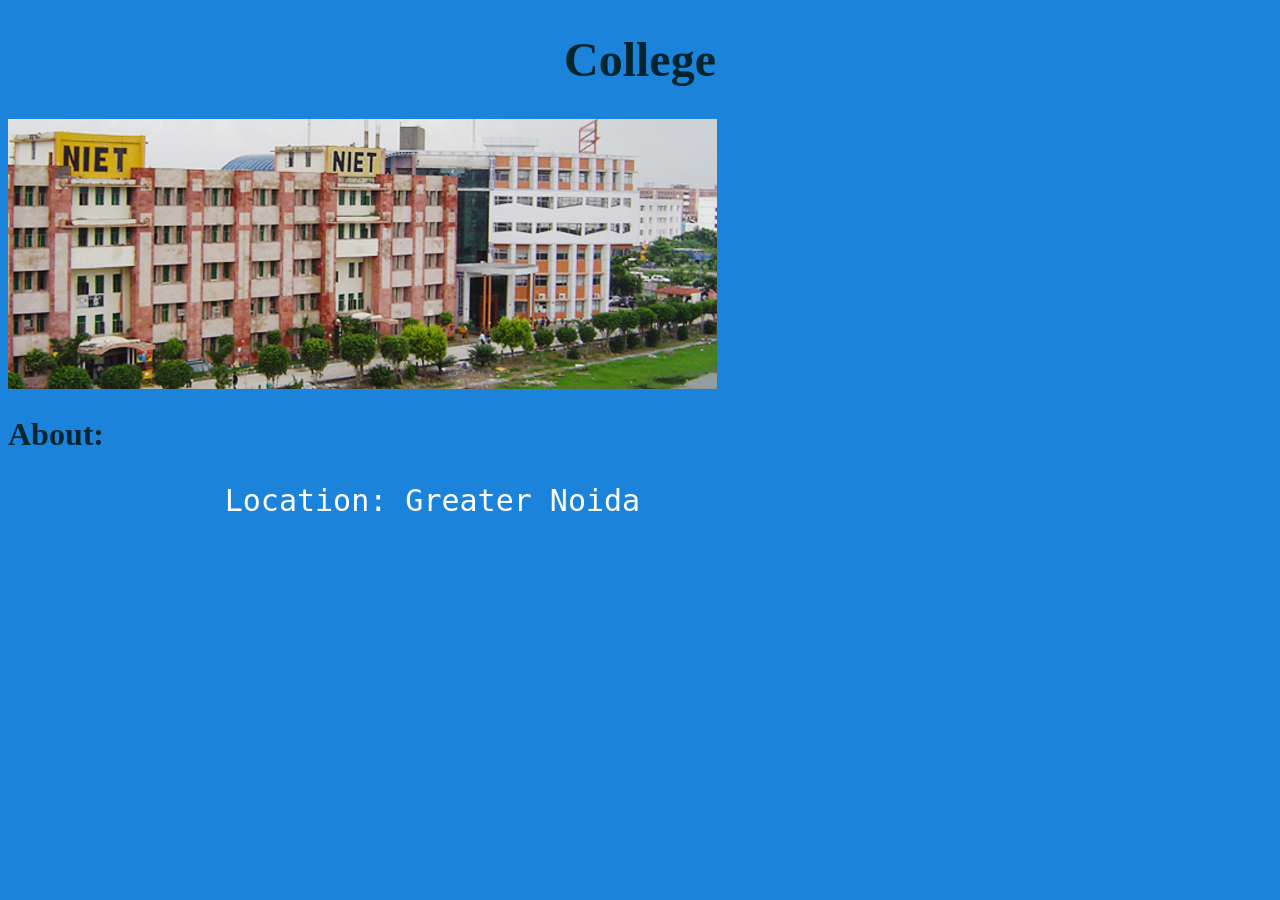
<file: college.html>
<!DOCTYPE html>
<html>
    <head>
        <title>College</title>
    
    <style>
        body { background-color: rgb(27, 132, 218);
            
            
        }
    </style>
    </head>
    <body>
        <h1 style="text-align:center;font-size: 3em;color: rgb(1, 37, 46);">College</h1>
        <img align="top" src="./dda86cda.jpg" >
        <h2 style="text-align:left;font-size: 2em;color: rgb(1, 37, 46);">About: </h2>
        <pre style="text-align:left;font-size: 30px;color: rgb(255, 255, 255);">
            Location: Greater Noida
        </pre>
    </body>

</html>
</file>
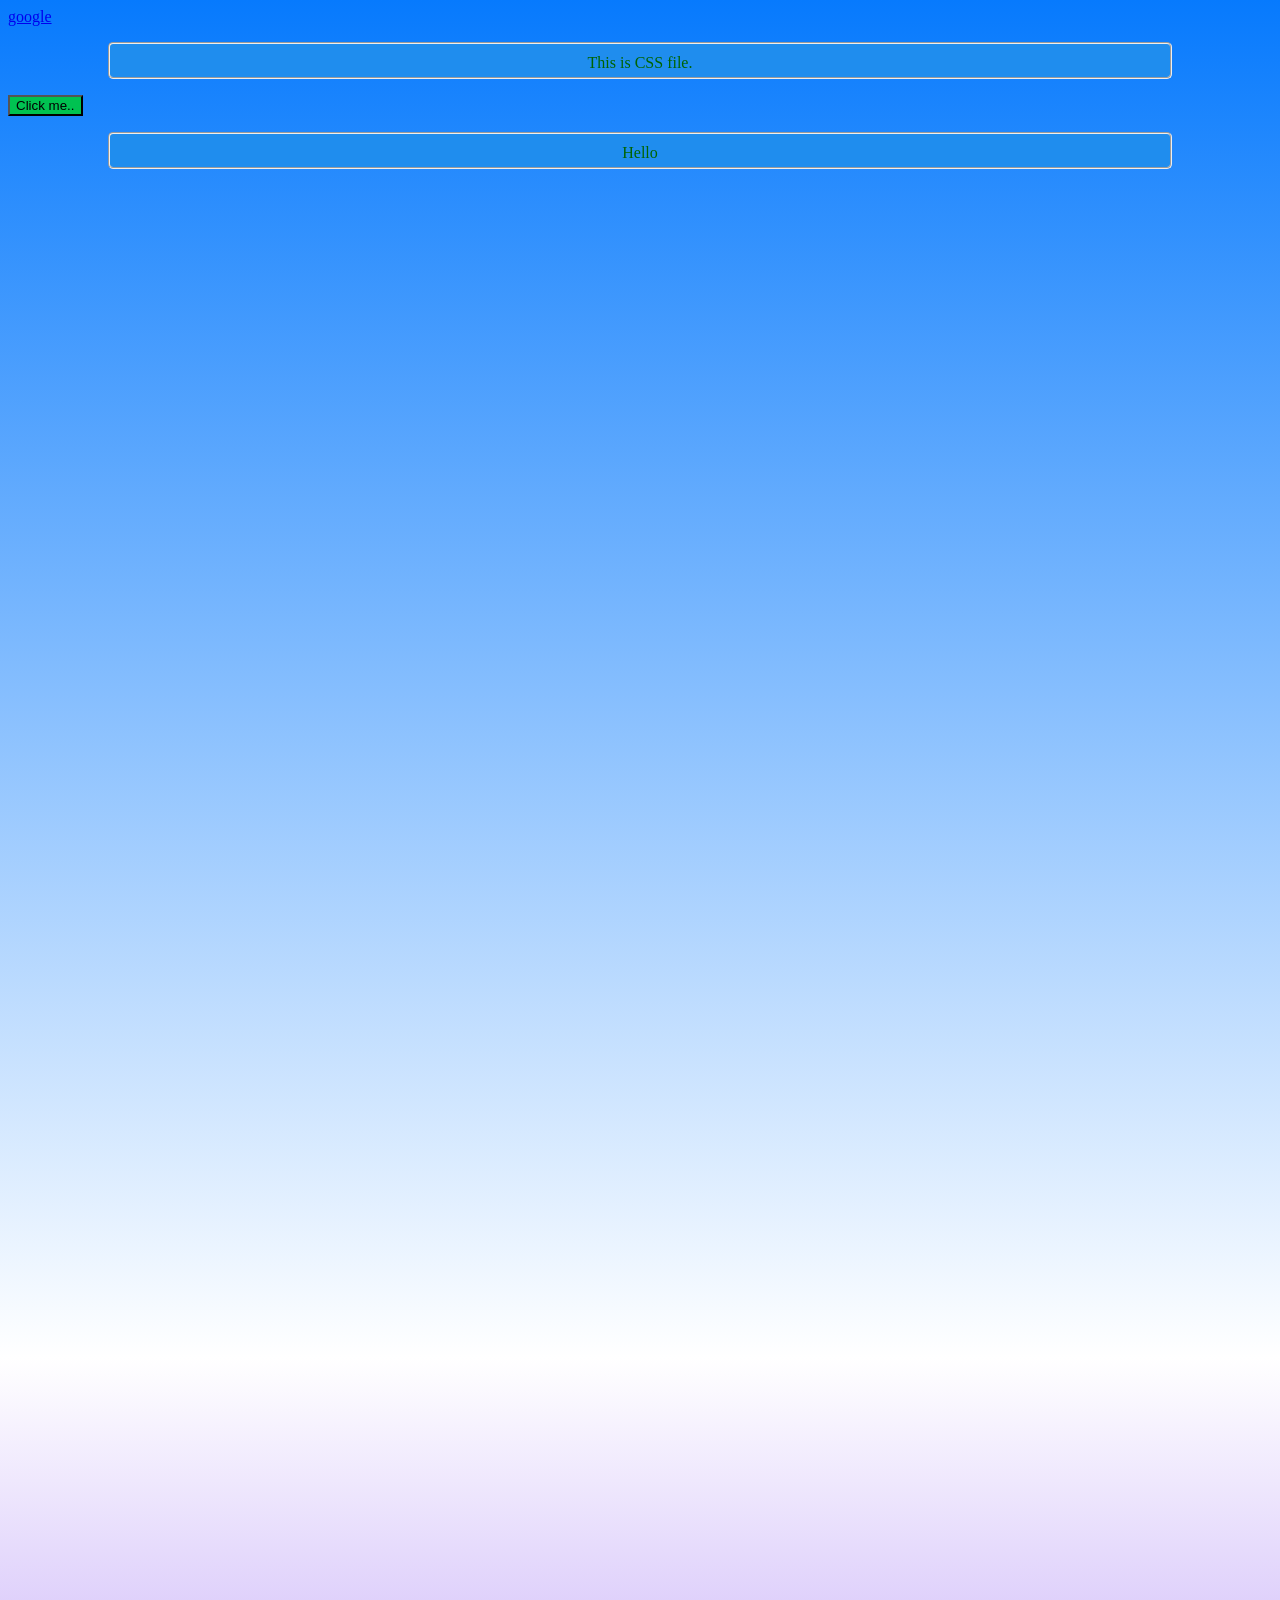
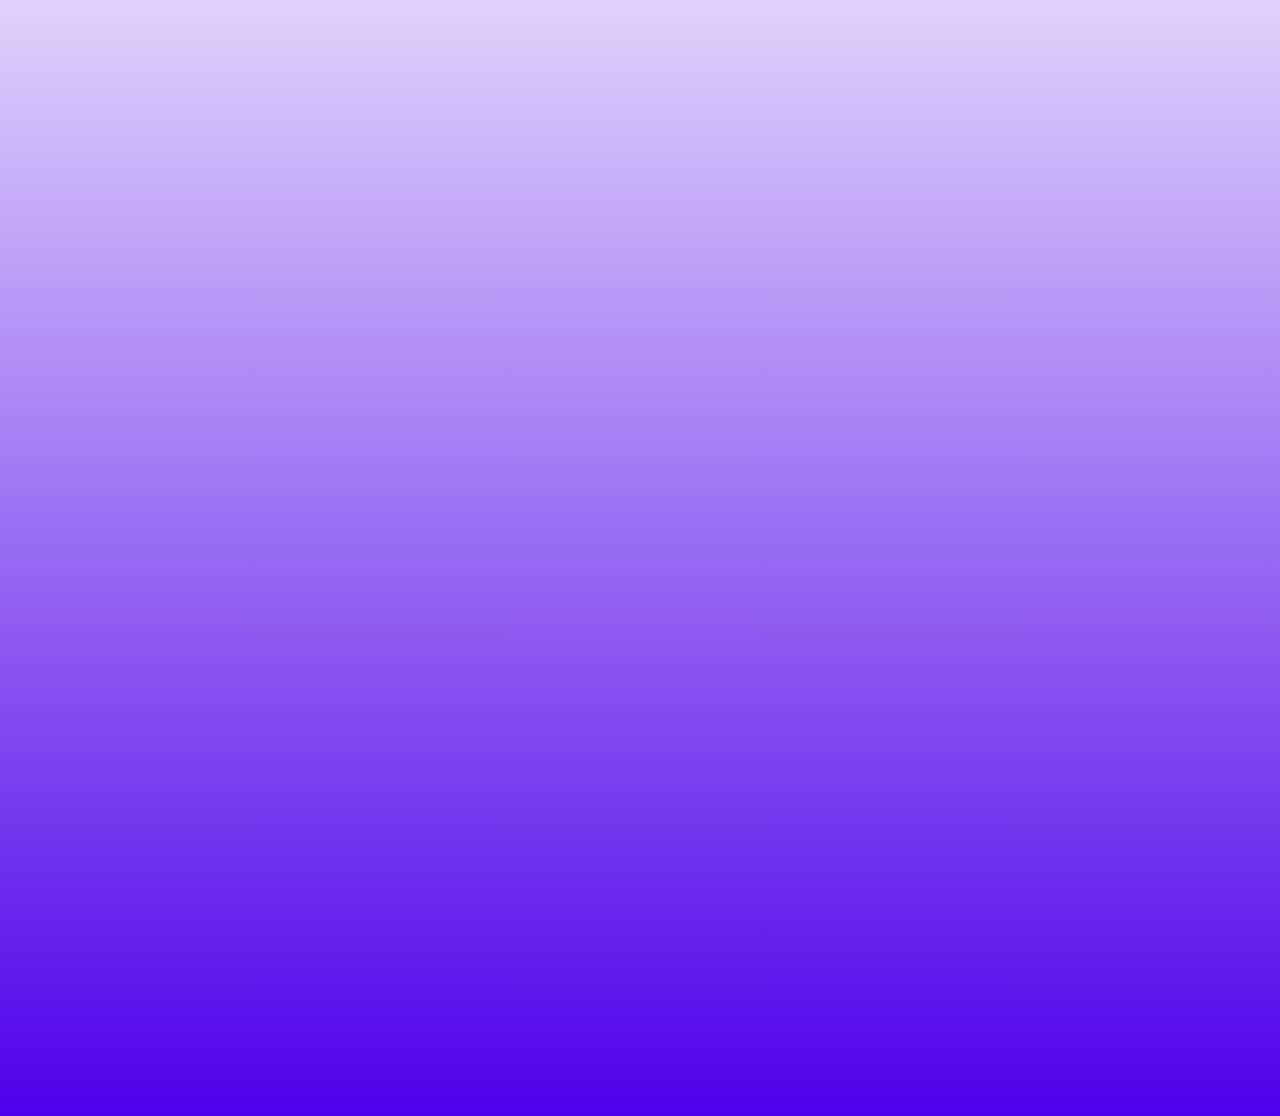
<file: css_style.html>
<!DOCTYPE html>
<html>
    <head>
        <meta name="viewport" content="width=device-width, initail-scale=1">
        <title>CSS</title>
        <link rel="stylesheet" href="style.css">
        
    </head>
    <body>
        <a href="https://www.google.com/?gws_rd=ssl">google</a>
        <p class="p2">This is CSS file.</p>
        <button >Click me..</button>
        <p>Hello</p>
    </body>
</html>
</file>
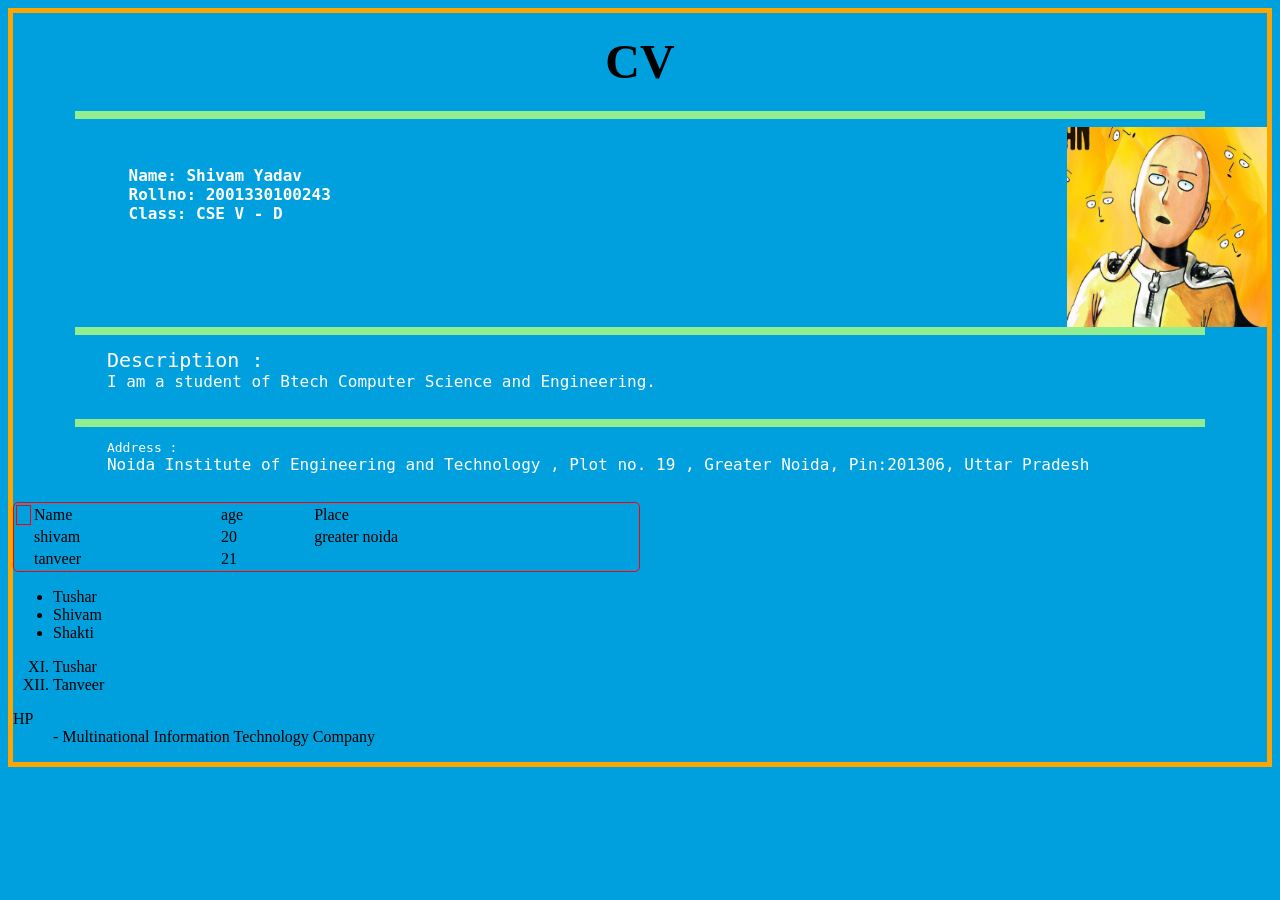
<file: cv.html>
<!DOCTYPE html>
<html>
    <head>
        <!-- <meta name="viewport" content="width=device-width,initial-scale=1.0"> -->
        <title> 243</title>
        <link rel="icon" type="image/x-icon" href="1809899.jpg">
    </head class="my-header" id="my-header">
    <body style="background-color: rgb(0, 160, 223);border:orange; border-width:5px; border-style:solid;">
    
        
        <h1 style="text-align:center; " >
        <font size="15">
            CV
        </font></h1>
        <hr size="8" width="90%" color="lightgreen">
        <img src="1809899.jpg" align="right" width="200" height="200">
        <pre style="color: rgb(255,255,255); text-align: left;">
            <b>
                <font size="4">
            Name: Shivam Yadav
            Rollno: 2001330100243
            Class: CSE V - D
        </font>
            
            </b> 
        </pre>
        <hr size="8" width="90%" color="lightgreen">
        <pre style="color: rgb(255,255,255); text-align: left;">
            <font size="5">Description : </font>
            <font size="4">I am a student of Btech Computer Science and Engineering.</font>
        </pre>
        <hr size="8" width="90%" color="lightgreen">
        <pre style="color: rgb(255,255,255);">
            <font size="3">Address : </font>
            <font size="4">Noida Institute of Engineering and Technology , Plot no. 19 , Greater Noida, Pin:201306, Uttar Pradesh </font>
        </pre>
        
        <table style="border: 1px solid red; border-radius: 5px; width: 50%;">
            <th style="border: 1px solid red;">
                
                <td>
                    Name
                </td>
                <td>
                    age
                </td>
                <td>
                    Place
                </td>
            </th>
            <tr style="border: 1px solid red ;
            ">
                <td></td>
                <td >shivam</td>
                <td>20</td>
                <td>greater noida</td>
            </tr>
            <tr>
                <td></td>
                <td>tanveer </td>
                <td>21</td>
            </tr>
        </table>
        <ul>
            <li>Tushar</li>
            <li>Shivam</li>
            <li>Shakti</li>
        </ul>
        <ol type="I" start="11">
            <li>Tushar</li>
            <li>Tanveer</li>
        </ol>
        <dl>
            <dt>
                HP
            </dt>
            <dd>
                - Multinational Information Technology Company
            </dd>
        </dl>


    </body>
</html>
</file>
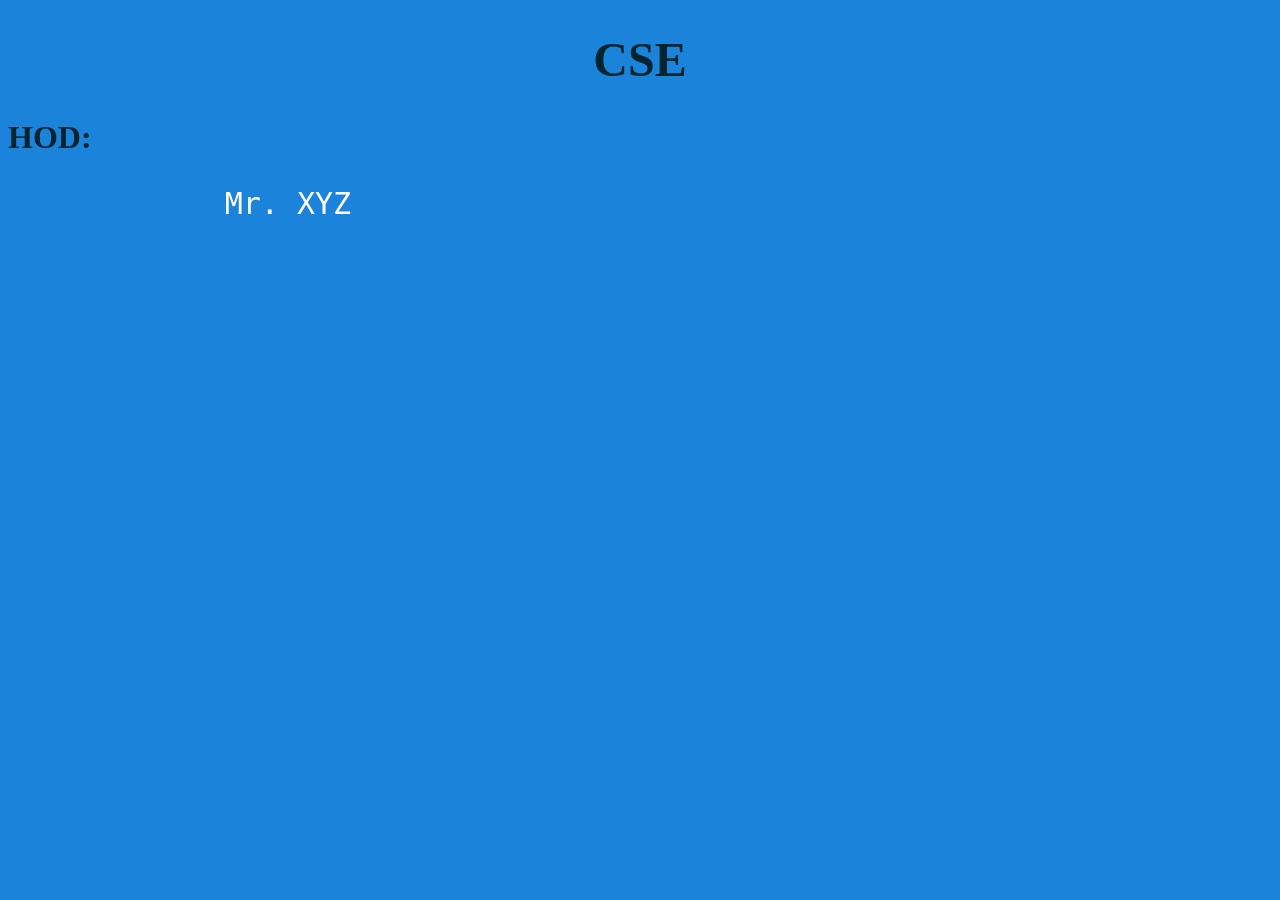
<file: dept.html>
<!DOCTYPE html>
<html>
    <head>
        <title>Dept</title>
    
    <style>
        body { background-color: rgb(27, 132, 218);
            
            
        }
    </style>
    </head>
    <body>
        <h1 style="text-align:center;font-size: 3em;color: rgb(1, 37, 46);">CSE</h1>
        
        <h2 style="text-align:left;font-size: 2em;color: rgb(1, 37, 46);">HOD: </h2>
        <pre style="text-align:left;font-size: 30px;color: rgb(255, 255, 255);">
            Mr. XYZ
        </pre>
    </body>

</html>
</file>
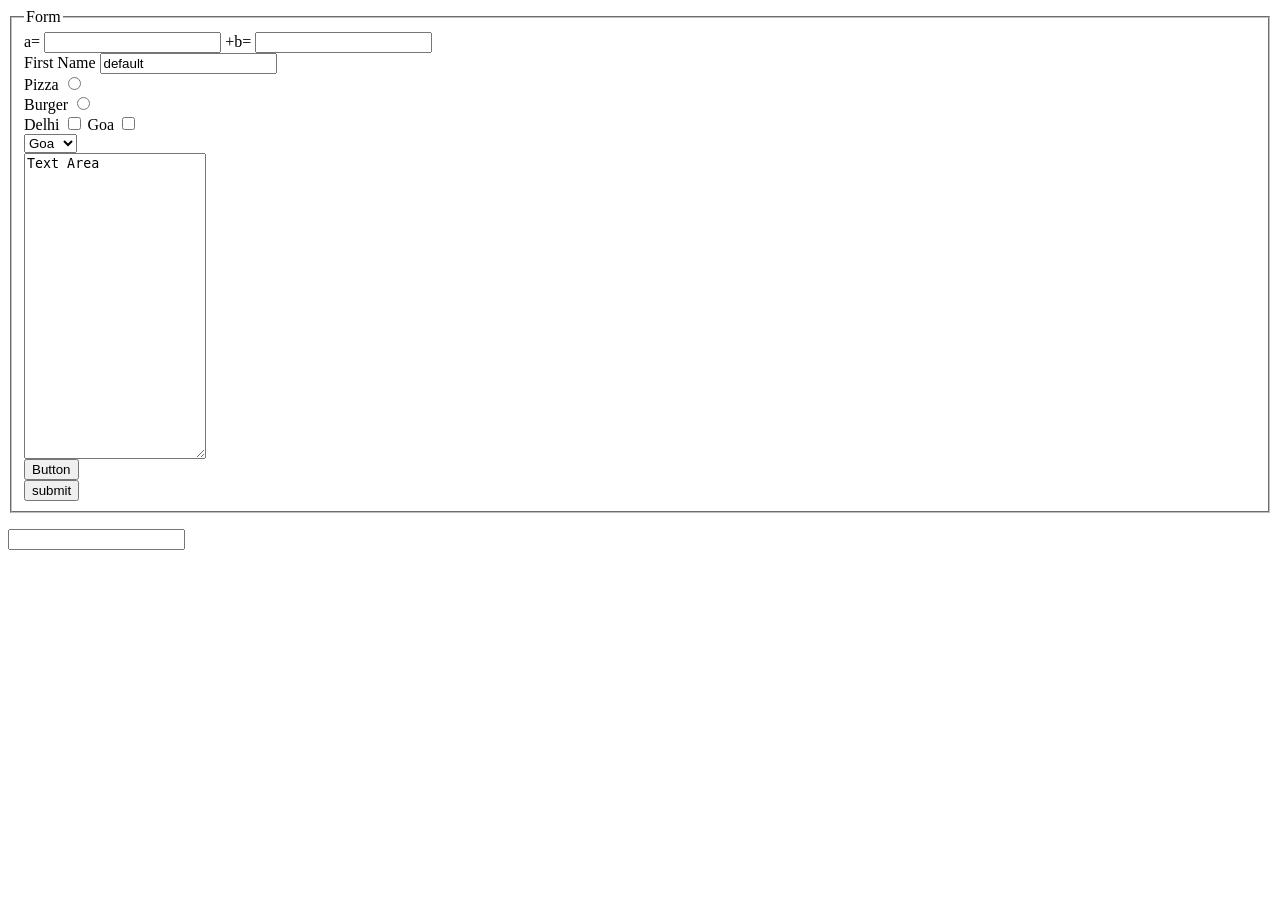
<file: form.html>
<!--Intoduction to ineractive web page using forms-->
<html>
    <head>
        <title>
            HTML  FORMS
        </title>
    </head>
    <body>
        <form oninput="c.value=parseInt(a.value)+parseInt(b.value)">
            <fieldset>
                <legend>
                    Form     
                </legend>
                a=
                <input type="number" name="a" id="a" step="0.5">
                +b=
                <input type="number" name="b" id="b">
                <output name="x" for="a b"></output>
                <br><label for="text1">
                        First Name
                </label>
                <input type="text" value="default" name="text1" id="text1">
                <br>
                <label for="Pizza"> Pizza </label>
                <input type="radio" name="Radio1"  id="Pizza"><br>
                <label for="Burger"> Burger </label>
                <input type="radio" name="Radio1" id="Burger"><br>
                <label for="delhi"> Delhi</label>
                <input type="checkbox" name="delhi" id="delhi">
                <label for="delhi">Goa</label>
                <input type="checkbox" name="delhi" id="delh"><br>
                <select name="places" id="places">

                    <option value="goa">
                        Goa
                    </option>
                    <option value="delhi">Delhi</option>
                </select>
                <br>
                <textarea name="textarea" id="textarea" rows="20" columns=""10>Text Area</textarea>
                <br>
                <button type="button" onclick="">Button</button>
                <br><input type="button" value="submit">
        </fieldset>
        </form>
        <input list="country" name="xyz" id="xyz">
        <datalist name="country" id="country">
            <option value="India">India</option>
            <option value="America">America</option>
            <option value="England">England</option>
            <option valuw="Indonasia">Indo</option>
        </datalist>
        </body>
</html>
</file>
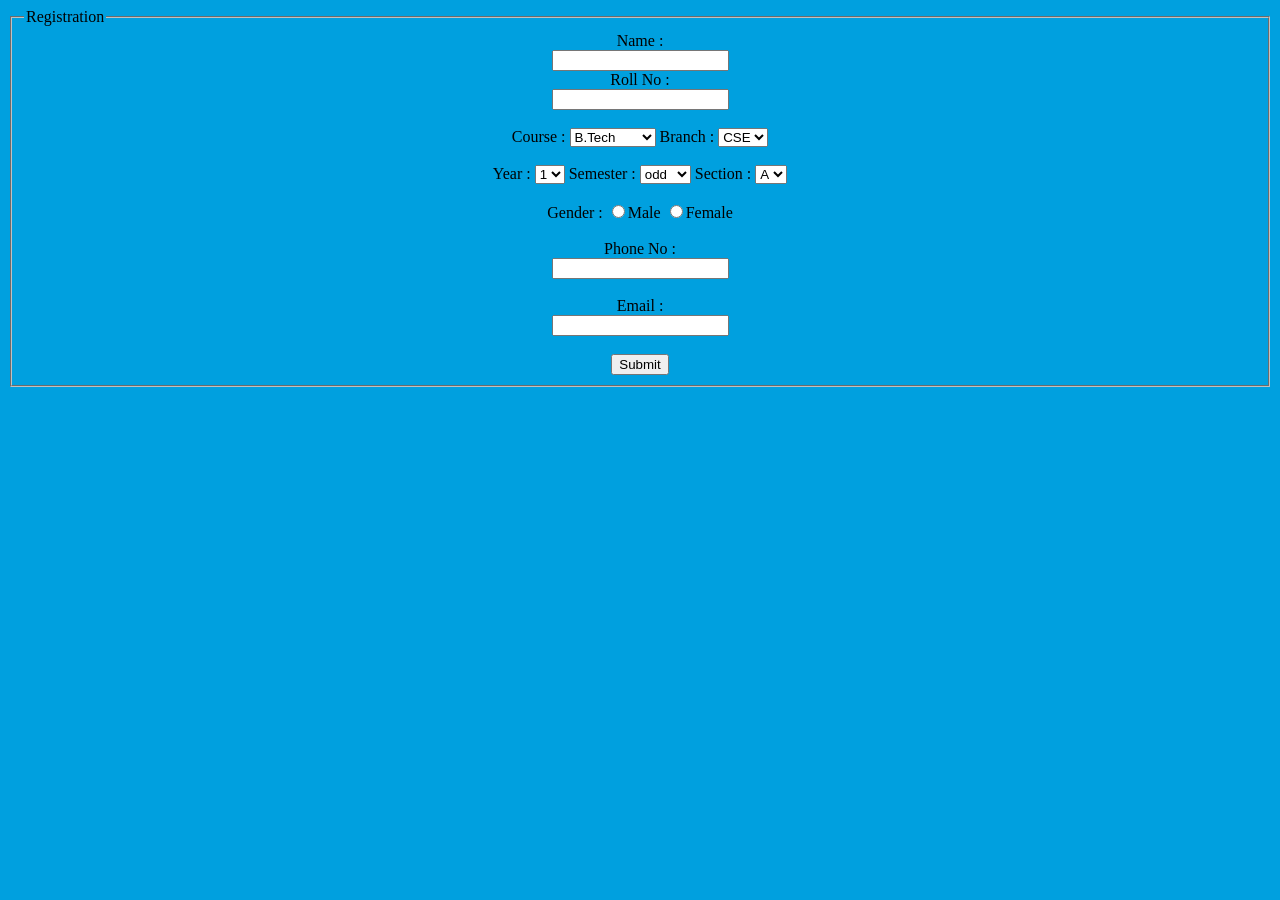
<file: registration_form.html>
<html>
    <head>
        <title>
            Registration
        </title>
        <link rel="icon" type="image/x-icon" href="1809899.jpg">
        <body  style="background-color: rgb(0, 160, 223);" >
            <form style="text-align:center;">
            <fieldset>    
            <legend style="text-align:left">
                Registration
            </legend>
            <label for="name">Name :</label>
            <br>
            <input type="text" name="name" id="name">
            <br>
            <label for="roll no">Roll No :</label>
            <br>
            <input type="number" name="rollno" id="rollno">
            <br>
            <br>
            <label for="course">Course :</label>
            <select name="course" id="course">
                <option value="B.Tech">B.Tech</option>
                <option value="B.Tech(int)">B.Tech(int)</option>
                <option value="MCA">MCA</option>
            </select>
            <label for="Branch">Branch :</label>
            <select name="Branch" id="Branch">
                <option value="CSE">CSE</option>
                <option value="IT">IT</option>
                <option value="ECE">ECE</option>
                
            </select>
            <br>
            <br>
            <label for="year">Year :</label>
            <select name="year" id="year">
                <option value="1">1</option>
                <option value="2">2</option>
                <option value="3">3</option>
                <option value="4">4</option>
                
            </select>
            <label for="sem">Semester :</label>
            <select name="sem" id="sem">
                <option value="odd">odd</option>
                <option value="even">even</option>
                
            </select>
            <label for="section">Section :</label>
            <select name="section" id="section">
                <option value="A">A</option>
                <option value="B">B</option>
                <option value="C">C</option>
                <option value="D">D</option>
                
            </select>
            <br>
            <br>
            <label>Gender :</label>
            <input type="radio" name="gender"  value="male">Male
            <input type="radio" name="gender" value="female">Female<br>
            <br>
            <label for="phoneno">Phone No :</label>
            <br>
            <input type="number" name="phoneno" id="phoneno">
            <br>
            <br>
            <label for="email">Email :</label>
            <br>
            <input type="text" name="email" id="email">
            <br>
            <br>
            <input type="submit">
            </fieldset>
            </form>
        </body>
    </head>
</html>
</file>
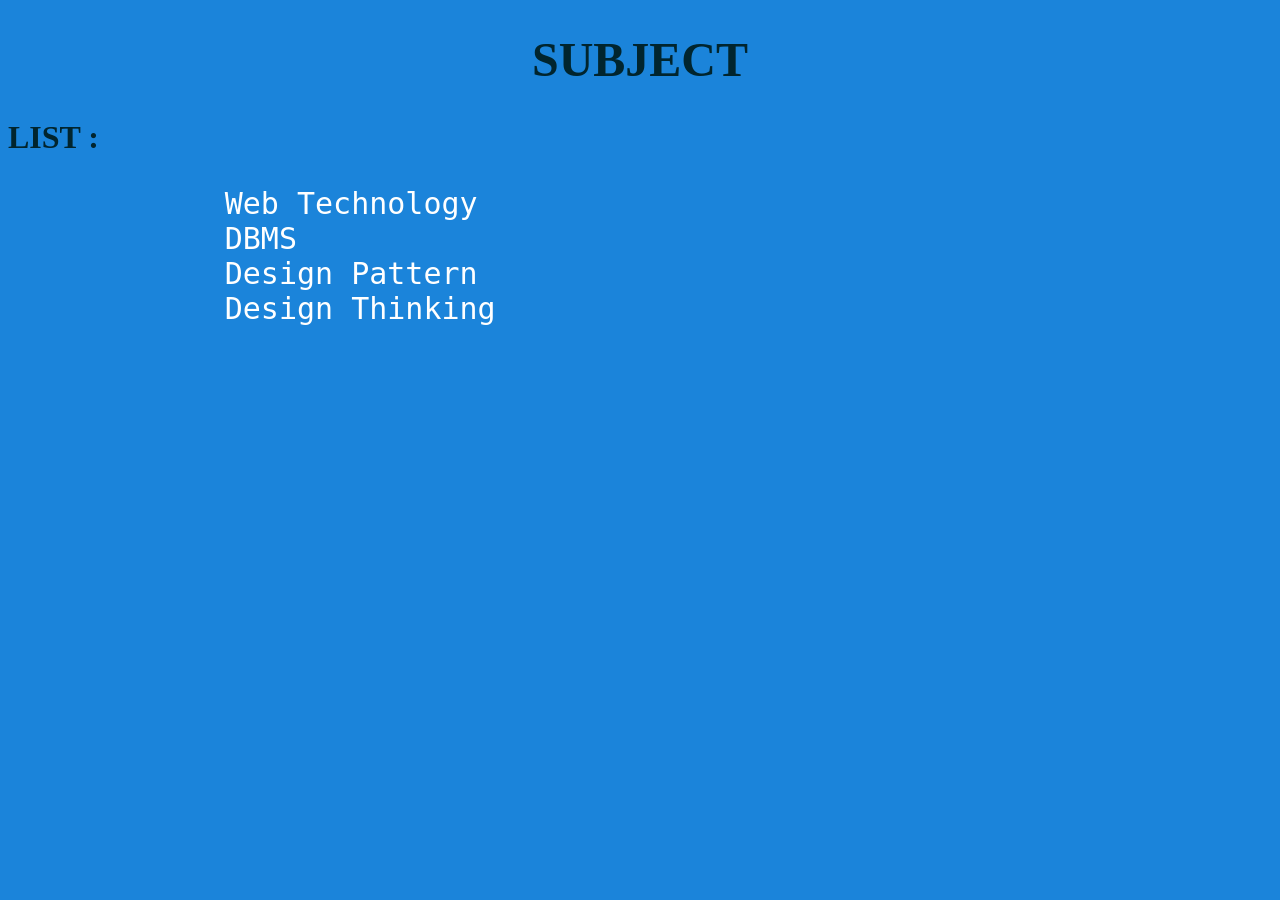
<file: subject.html>
<!DOCTYPE html>
<html>
    <head>
        <title>Subject</title>
    
    <style>
        body { background-color: rgb(27, 132, 218);
            
            
        }
    </style>
    </head>
    <body>
        <h1 style="text-align:center;font-size: 3em;color: rgb(1, 37, 46);">SUBJECT</h1>
        
        <h2 style="text-align:left;font-size: 2em;color: rgb(1, 37, 46);">LIST : </h2>
        <pre style="text-align:left;font-size: 30px;color: rgb(255, 255, 255);">
            Web Technology
            DBMS
            Design Pattern
            Design Thinking
        </pre>
    </body>

</html>
</file>
<file: style.css>
body{
    height: 300vh;
    accent-color: auto;  
    background-image: linear-gradient(rgb(7, 122, 253),white,rgb(78, 0, 234));
}

p{
    background-color: rgb(31, 141, 238);
    color:darkgreen;
    margin-left: 100px;
    margin-right: 100px;
    padding-top: 10px;
    padding-bottom: 5px;
    text-align: center;
    border-radius: 5px;
    border: 2px ; ;
    border-style:groove;
}
button{
    background-color: rgb(0, 194, 81);
    color:black;
}
p:active {
    background-color: rgb(203, 203, 44);

}
ul{
    list-style-type: none;
    margin: 0;
    padding: 0;
    text-align: center;
    position: fixed;
    top:0;
    width: 100%;
    background-color: transparent;
    overflow: hidden;
    border: 1px solid rgb(66,66,66);
}

li{
    float:left;
    font-size: 2em;
    border-right: 1px solid rgb(66, 66,66);
    border-left: 1px solid rgb(66, 66, 66);
}

li a{
    display: block;
    padding: 14px 16px;
    text-align: center;
    text-decoration: none;
    color:rgb(66, 66, 66);
    

}
li a:hover {
    color:white;
    
}
</file>
